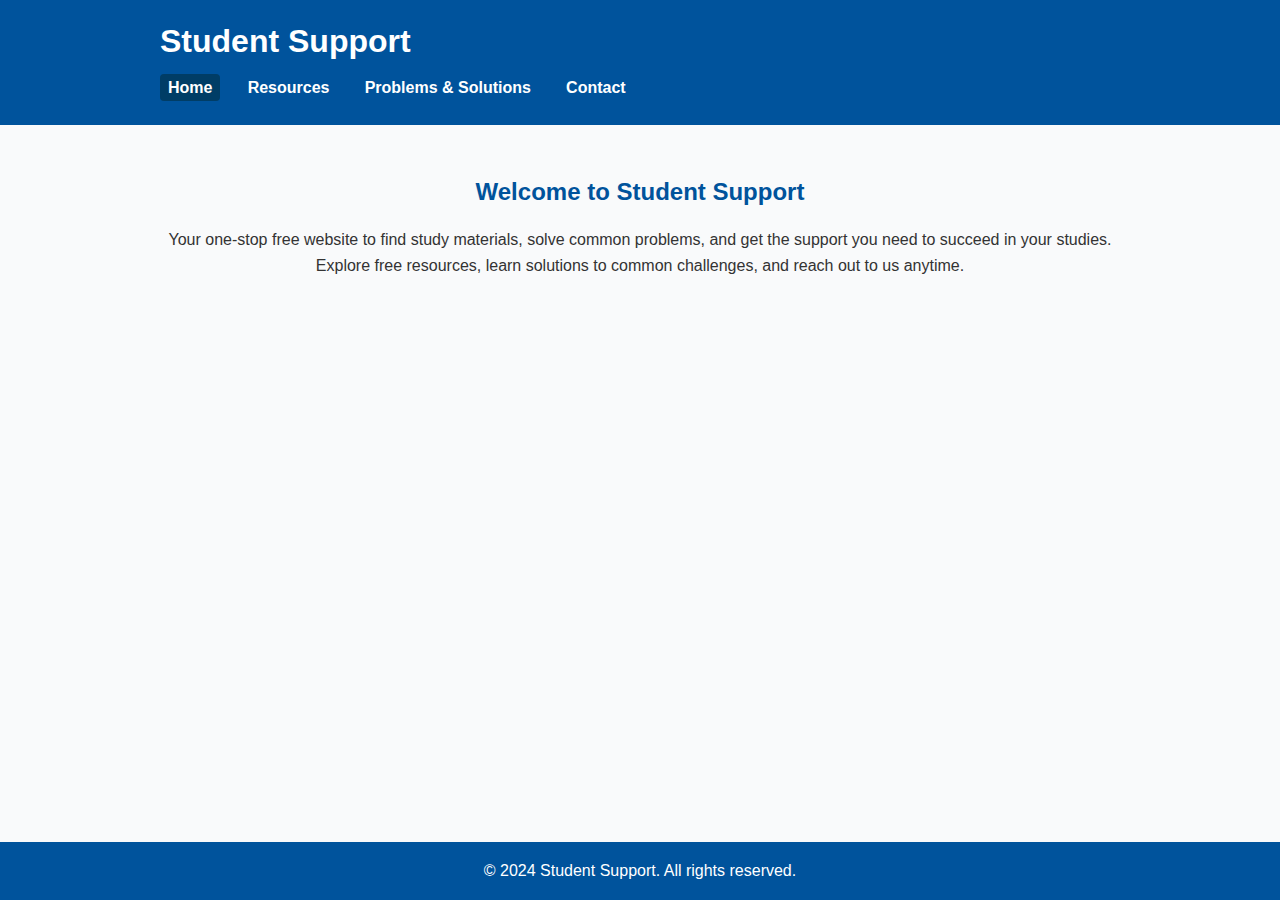
<file: index.html>
<!DOCTYPE html>
<html lang="en">
<head>
  <meta charset="UTF-8" />
  <meta name="viewport" content="width=device-width, initial-scale=1" />
  <title>Student Support - Home</title>
  <link rel="stylesheet" href="styles.css" />
</head>
<body>
  <header>
    <div class="container">
      <h1>Student Support</h1>
      <nav>
        <ul>
          <li><a href="index.html" class="active">Home</a></li>
          <li><a href="resources.html">Resources</a></li>
          <li><a href="problems.html">Problems & Solutions</a></li>
          <li><a href="contact.html">Contact</a></li>
        </ul>
      </nav>
    </div>
  </header>

  <main class="container">
    <section class="welcome">
      <h2>Welcome to Student Support</h2>
      <p>Your one-stop free website to find study materials, solve common problems, and get the support you need to succeed in your studies.</p>
      <p>Explore free resources, learn solutions to common challenges, and reach out to us anytime.</p>
    </section>
  </main>

  <footer>
    <div class="container">
      <p>© 2024 Student Support. All rights reserved.</p>
    </div>
  </footer>

  <script src="script.js"></script>
</body>
</html>
</file>
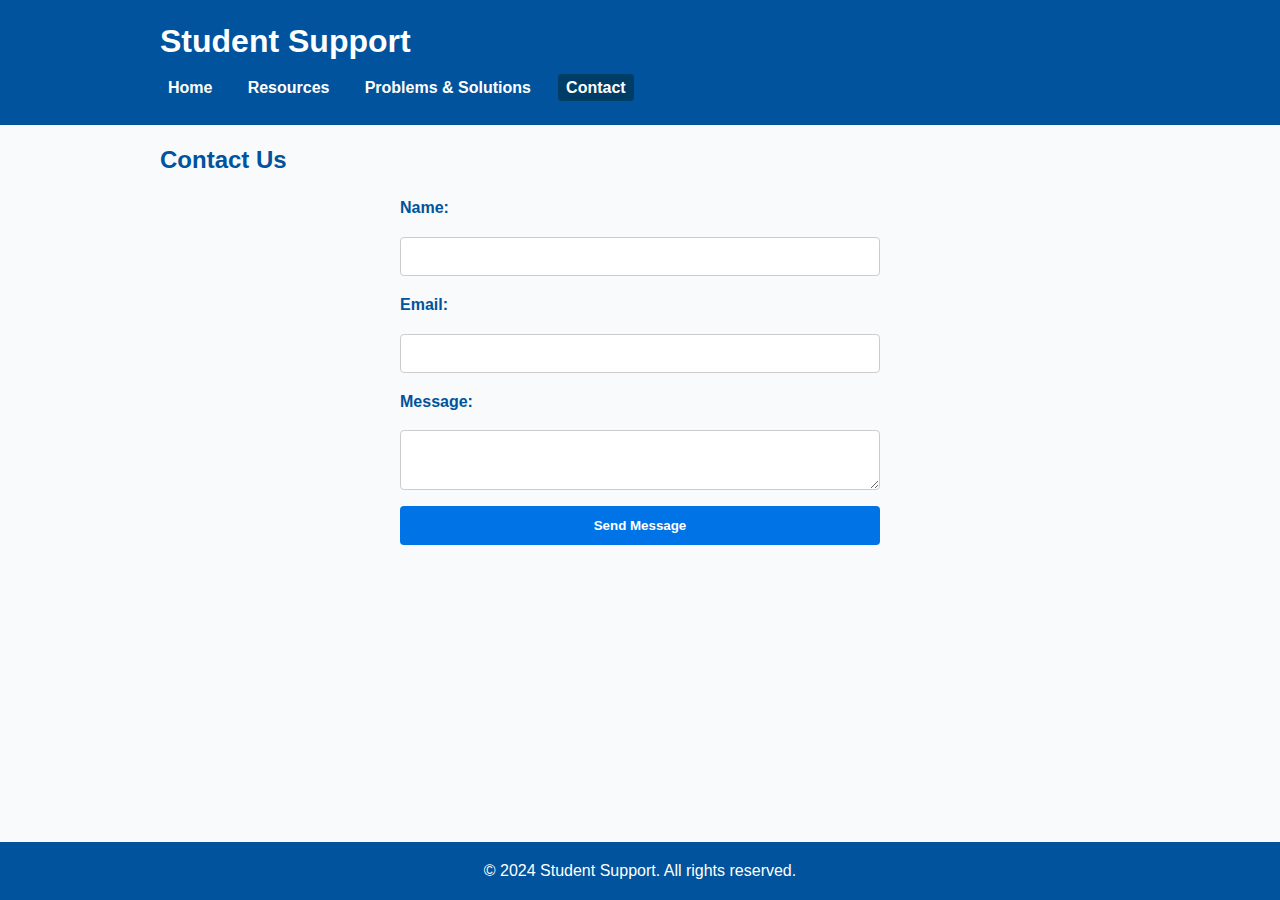
<file: contact.html>
<!DOCTYPE html>
<html lang="en">
<head>
  <meta charset="UTF-8" />
  <meta name="viewport" content="width=device-width, initial-scale=1" />
  <title>Student Support - Contact</title>
  <link rel="stylesheet" href="styles.css" />
</head>
<body>
  <header>
    <div class="container">
      <h1>Student Support</h1>
      <nav>
        <ul>
          <li><a href="index.html">Home</a></li>
          <li><a href="resources.html">Resources</a></li>
          <li><a href="problems.html">Problems & Solutions</a></li>
          <li><a href="contact.html" class="active">Contact</a></li>
        </ul>
      </nav>
    </div>
  </header>

  <main class="container">
    <section>
      <h2>Contact Us</h2>
      <form id="contactForm" novalidate>
        <label for="name">Name:</label>
        <input type="text" id="name" name="name" required minlength="2" />

        <label for="email">Email:</label>
        <input type="email" id="email" name="email" required />

        <label for="message">Message:</label>
        <textarea id="message" name="message" required minlength="10"></textarea>

        <button type="submit">Send Message</button>
        <p id="formMessage" class="form-message"></p>
      </form>
    </section>
  </main>

  <footer>
    <div class="container">
      <p>© 2024 Student Support. All rights reserved.</p>
    </div>
  </footer>

  <script src="script.js"></script>
</body>
</html>
</file>
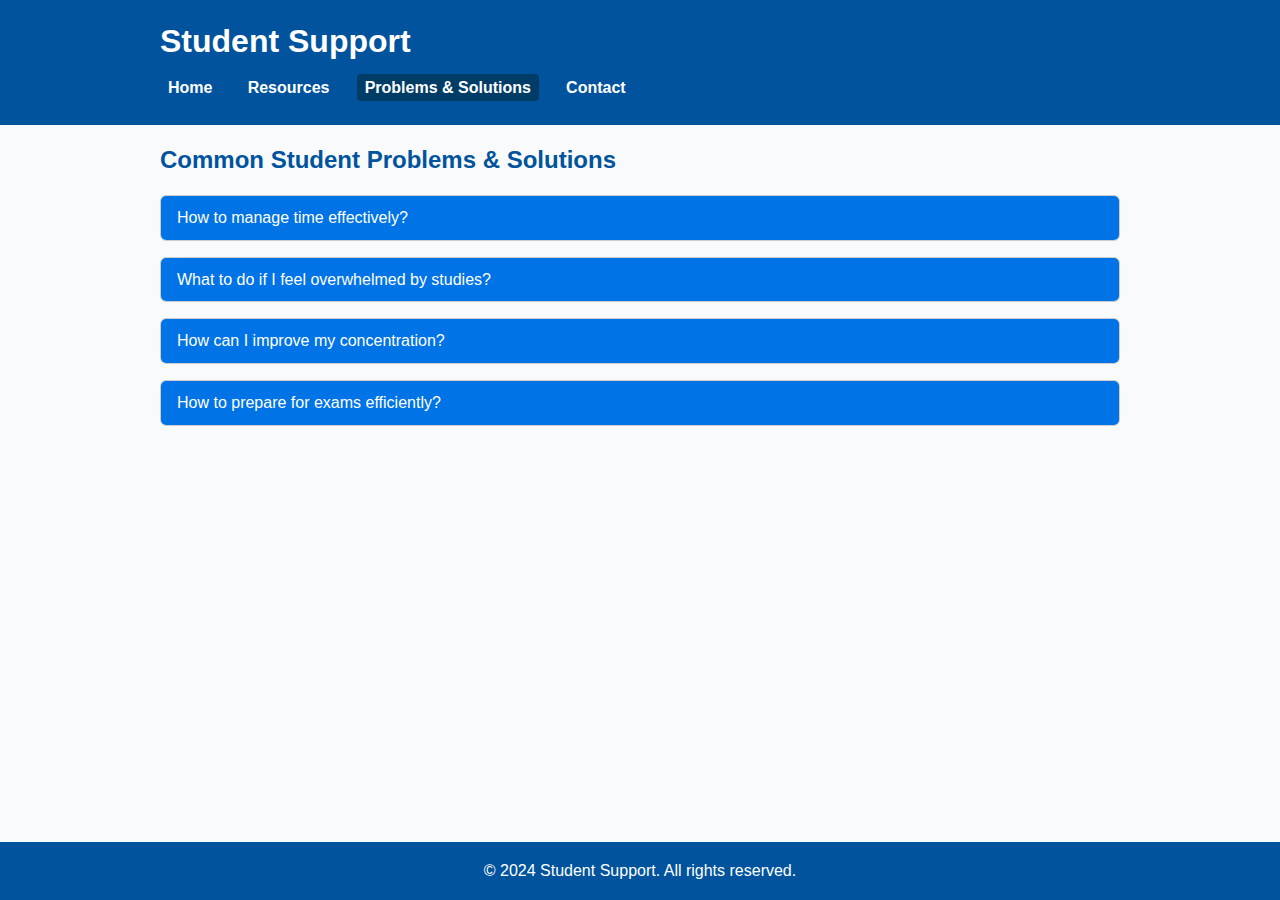
<file: problems.html>
<!DOCTYPE html>
<html lang="en">
<head>
  <meta charset="UTF-8" />
  <meta name="viewport" content="width=device-width, initial-scale=1" />
  <title>Student Support - Problems & Solutions</title>
  <link rel="stylesheet" href="styles.css" />
</head>
<body>
  <header>
    <div class="container">
      <h1>Student Support</h1>
      <nav>
        <ul>
          <li><a href="index.html">Home</a></li>
          <li><a href="resources.html">Resources</a></li>
          <li><a href="problems.html" class="active">Problems & Solutions</a></li>
          <li><a href="contact.html">Contact</a></li>
        </ul>
      </nav>
    </div>
  </header>

  <main class="container">
    <section>
      <h2>Common Student Problems & Solutions</h2>
      <div class="problem-list">

        <article class="problem-item">
          <button class="toggle-btn">How to manage time effectively?</button>
          <div class="solution hidden">
            <p>Make a schedule prioritizing tasks, use tools like calendars or apps, break work into smaller chunks, and avoid procrastination.</p>
          </div>
        </article>

        <article class="problem-item">
          <button class="toggle-btn">What to do if I feel overwhelmed by studies?</button>
          <div class="solution hidden">
            <p>Take breaks, talk to a counselor or friend, practice mindfulness or relaxation techniques, and break tasks into manageable parts.</p>
          </div>
        </article>

        <article class="problem-item">
          <button class="toggle-btn">How can I improve my concentration?</button>
          <div class="solution hidden">
            <p>Study in a quiet environment, remove distractions, take short breaks, and maintain a healthy lifestyle with good sleep and nutrition.</p>
          </div>
        </article>

        <article class="problem-item">
          <button class="toggle-btn">How to prepare for exams efficiently?</button>
          <div class="solution hidden">
            <p>Create a study plan, use active recall and practice tests, study in groups, and get enough rest before the exam day.</p>
          </div>
        </article>

      </div>
    </section>
  </main>

  <footer>
    <div class="container">
      <p>© 2024 Student Support. All rights reserved.</p>
    </div>
  </footer>

  <script src="script.js"></script>
</body>
</html>
</file>
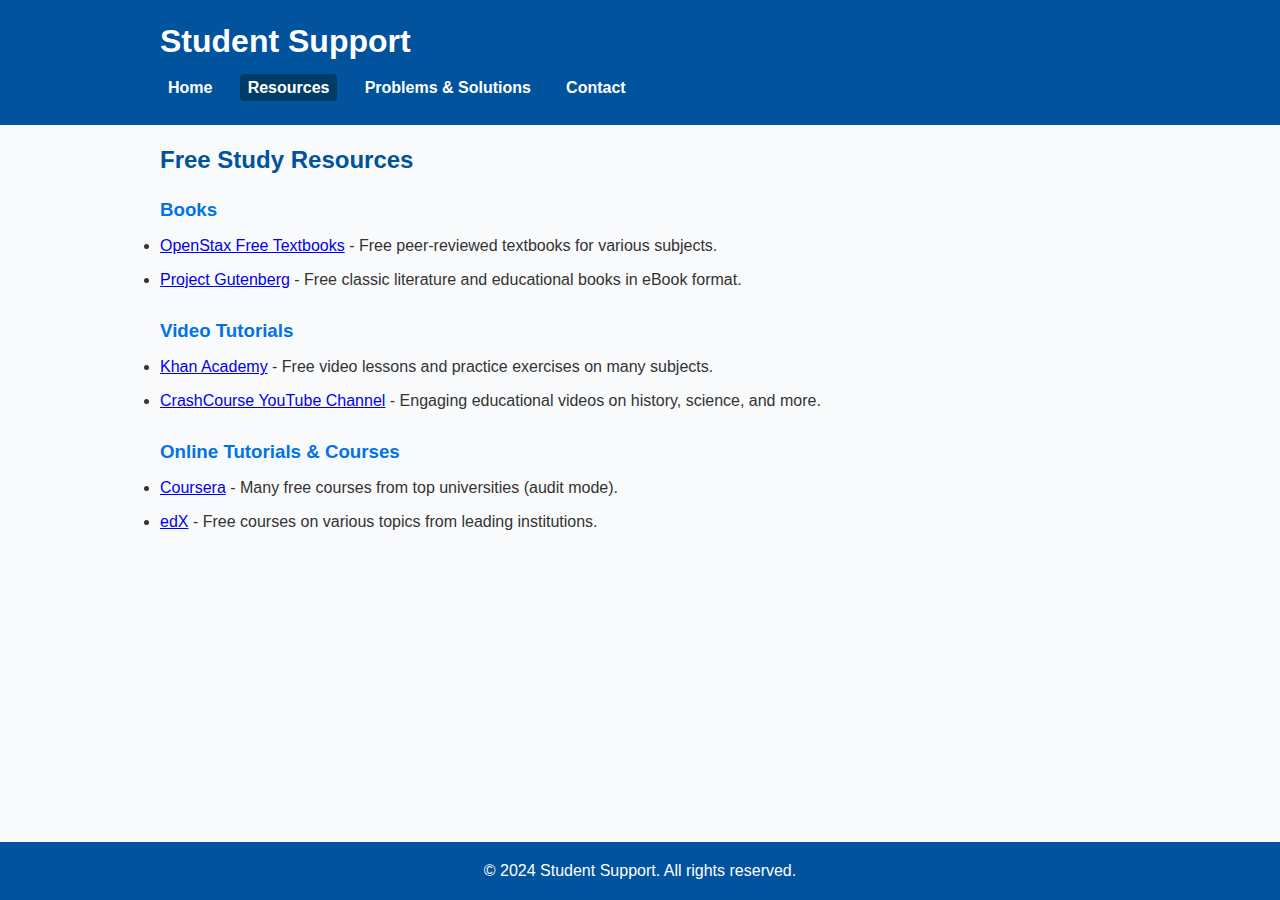
<file: resources.html>
<!DOCTYPE html>
<html lang="en">
<head>
  <meta charset="UTF-8" />
  <meta name="viewport" content="width=device-width, initial-scale=1" />
  <title>Student Support - Resources</title>
  <link rel="stylesheet" href="styles.css" />
</head>
<body>
  <header>
    <div class="container">
      <h1>Student Support</h1>
      <nav>
        <ul>
          <li><a href="index.html">Home</a></li>
          <li><a href="resources.html" class="active">Resources</a></li>
          <li><a href="problems.html">Problems & Solutions</a></li>
          <li><a href="contact.html">Contact</a></li>
        </ul>
      </nav>
    </div>
  </header>

  <main class="container">
    <section>
      <h2>Free Study Resources</h2>

      <article>
        <h3>Books</h3>
        <ul>
          <li><a href="https://openstax.org/subjects" target="_blank" rel="noopener">OpenStax Free Textbooks</a> - Free peer-reviewed textbooks for various subjects.</li>
          <li><a href="https://www.gutenberg.org/" target="_blank" rel="noopener">Project Gutenberg</a> - Free classic literature and educational books in eBook format.</li>
        </ul>
      </article>

      <article>
        <h3>Video Tutorials</h3>
        <ul>
          <li><a href="https://www.khanacademy.org/" target="_blank" rel="noopener">Khan Academy</a> - Free video lessons and practice exercises on many subjects.</li>
          <li><a href="https://www.youtube.com/user/CrashCourse" target="_blank" rel="noopener">CrashCourse YouTube Channel</a> - Engaging educational videos on history, science, and more.</li>
        </ul>
      </article>

      <article>
        <h3>Online Tutorials & Courses</h3>
        <ul>
          <li><a href="https://www.coursera.org/" target="_blank" rel="noopener">Coursera</a> - Many free courses from top universities (audit mode).</li>
          <li><a href="https://www.edx.org/" target="_blank" rel="noopener">edX</a> - Free courses on various topics from leading institutions.</li>
        </ul>
      </article>
    </section>
  </main>

  <footer>
    <div class="container">
      <p>© 2024 Student Support. All rights reserved.</p>
    </div>
  </footer>

  <script src="script.js"></script>
</body>
</html>
</file>
<file: styles.css>
/* Reset and base styles */
* {
  box-sizing: border-box;
  margin: 0;
  padding: 0;
}

body {
  font-family: 'Segoe UI', Tahoma, Geneva, Verdana, sans-serif;
  background-color: #f9fafb;
  color: #333;
  line-height: 1.6;
  min-height: 100vh;
  display: flex;
  flex-direction: column;
}

.container {
  width: 90%;
  max-width: 960px;
  margin: 0 auto;
}

/* Header styles */
header {
  background-color: #00539C;
  color: white;
  padding: 1rem 0;
  margin-bottom: 1rem;
}

header h1 {
  margin-bottom: 0.5rem;
}

nav ul {
  list-style: none;
  display: flex;
  gap: 1.2rem;
}

nav a {
  color: white;
  text-decoration: none;
  font-weight: 600;
  padding: 0.3rem 0.5rem;
  border-radius: 4px;
  transition: background-color 0.3s;
}

nav a:hover,
nav a.active {
  background-color: #003d66;
}

/* Main content */
main {
  flex-grow: 1;
  margin-bottom: 2rem;
}

.welcome {
  text-align: center;
  margin-top: 2rem;
}

section h2 {
  margin-bottom: 1rem;
  color: #00539C;
}

/* Resources page */
article {
  margin-bottom: 1.5rem;
}

article h3 {
  color: #0073e6;
  margin-bottom: 0.5rem;
}

ul li {
  margin-bottom: 0.5rem;
}

/* Problems & Solutions */
.problem-list {
  margin-top: 1rem;
}

.problem-item {
  margin-bottom: 1rem;
  border: 1px solid #ccc;
  border-radius: 6px;
  overflow: hidden;
}

.toggle-btn {
  width: 100%;
  background-color: #0073e6;
  color: white;
  border: none;
  padding: 0.8rem 1rem;
  font-size: 1rem;
  text-align: left;
  cursor: pointer;
  outline: none;
  transition: background-color 0.3s;
}

.toggle-btn:hover,
.toggle-btn:focus {
  background-color: #005bb5;
}

.solution {
  padding: 1rem;
  background-color: #e6f0ff;
  border-top: 1px solid #ccc;
}

.hidden {
  display: none;
}

/* Contact form */
form {
  display: flex;
  flex-direction: column;
  gap: 1rem;
  max-width: 480px;
  margin: 1rem auto;
}

label {
  font-weight: 600;
  color: #00539C;
}

input[type="text"],
input[type="email"],
textarea {
  padding: 0.6rem;
  border: 1px solid #ccc;
  border-radius: 4px;
  font-size: 1rem;
  resize: vertical;
}

input[type="text"]:focus,
input[type="email"]:focus,
textarea:focus {
  border-color: #00539C;
  outline: none;
}

button[type="submit"] {
  background-color: #0073e6;
  color: white;
  font-weight: 700;
  border: none;
  padding: 0.75rem;
  border-radius: 4px;
  cursor: pointer;
  transition: background-color 0.3s;
}

button[type="submit"]:hover,
button[type="submit"]:focus {
  background-color: #005bb5;
}

.form-message {
  margin-top: 0.5rem;
  font-weight: 600;
  color: green;
}

/* Footer styles */
footer {
  background-color: #00539C;
  color: white;
  padding: 1rem 0;
  text-align: center;
  margin-top: auto;
}

/* Responsive */
@media (max-width: 600px) {
  nav ul {
    flex-direction: column;
    gap: 0.5rem;
  }

  .toggle-btn {
    font-size: 0.9rem;
  }

  form {
    width: 100%;
  }
}
</file>
